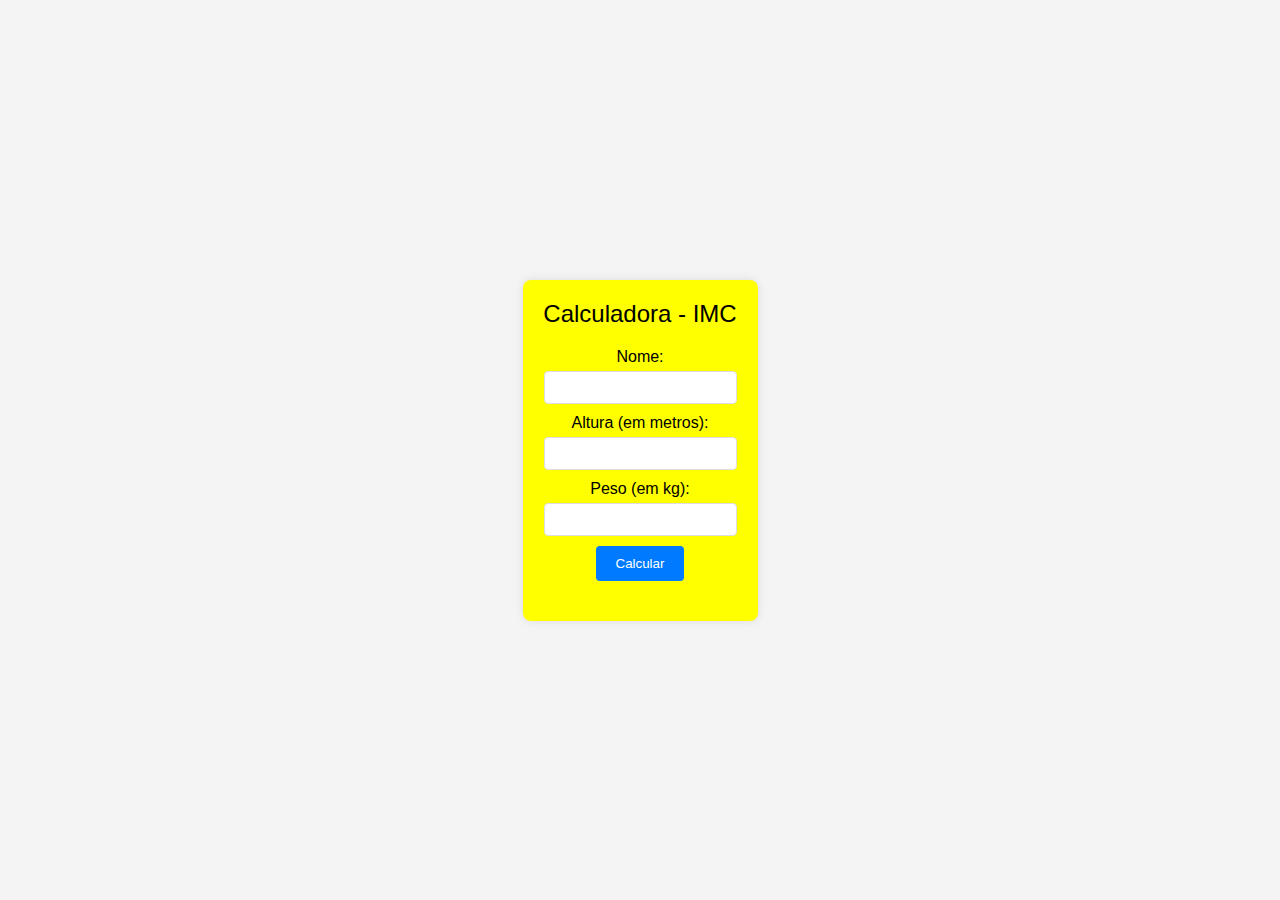
<file: calculadora_imc_javascript/index.html>
<!DOCTYPE html>
<html lang="en">
<head>
    <meta charset="utf-8">
    <meta name="viewport" content="width=device-width, initial-scale=1.0">
    <title>IMC</title>
    <link rel="stylesheet" href="style.css">
</head>
<body>
    <main>
        <div class="container">
            <div class="title">Calculadora - IMC</div>
            <div class="input">
                <label>Nome:</label>
                <input type="text" id="nome">
            </div>    
            <div class="input">
                <label>Altura (em metros):</label>
                <input type="number" id="altura" step="0.01">
            </div>
            <div class="input">
                <label>Peso (em kg):</label>
                <input type="number" id="peso" step="0.1">
            </div>
            <button id="calcular">Calcular</button>
            <div class="result" id="resultado"></div>
        </div>
    </main>
    <script src="imc.js"></script>
</body>
</html>
</file>
<file: calculadora_imc_javascript/style.css>
body {
    font-family: Arial, sans-serif;
    background-color: #f4f4f4;
    display: flex;
    justify-content: center;
    align-items: center;
    height: 100vh;
    margin: 0;
}

.container {
    background-color: yellow;
    padding: 20px;
    border-radius: 8px;
    box-shadow: 0 0 10px rgba(0, 0, 0, 0.1);
    text-align: center;
}

.title {
    font-size: 24px;
    margin-bottom: 20px;
}

.input {
    margin-bottom: 10px;
}

.input label {
    display: block;
    margin-bottom: 5px;
}

.input input {
    width: calc(100% - 20px);
    padding: 8px;
    border: 1px solid #ddd;
    border-radius: 4px;
}

button {
    background-color: #007bff;
    color: #fff;
    padding: 10px 20px;
    border: none;
    border-radius: 4px;
    cursor: pointer;
}

button:hover {
    background-color: #0056b3;
}

.result {
    margin-top: 20px;
    font-size: 18px;
}
</file>
